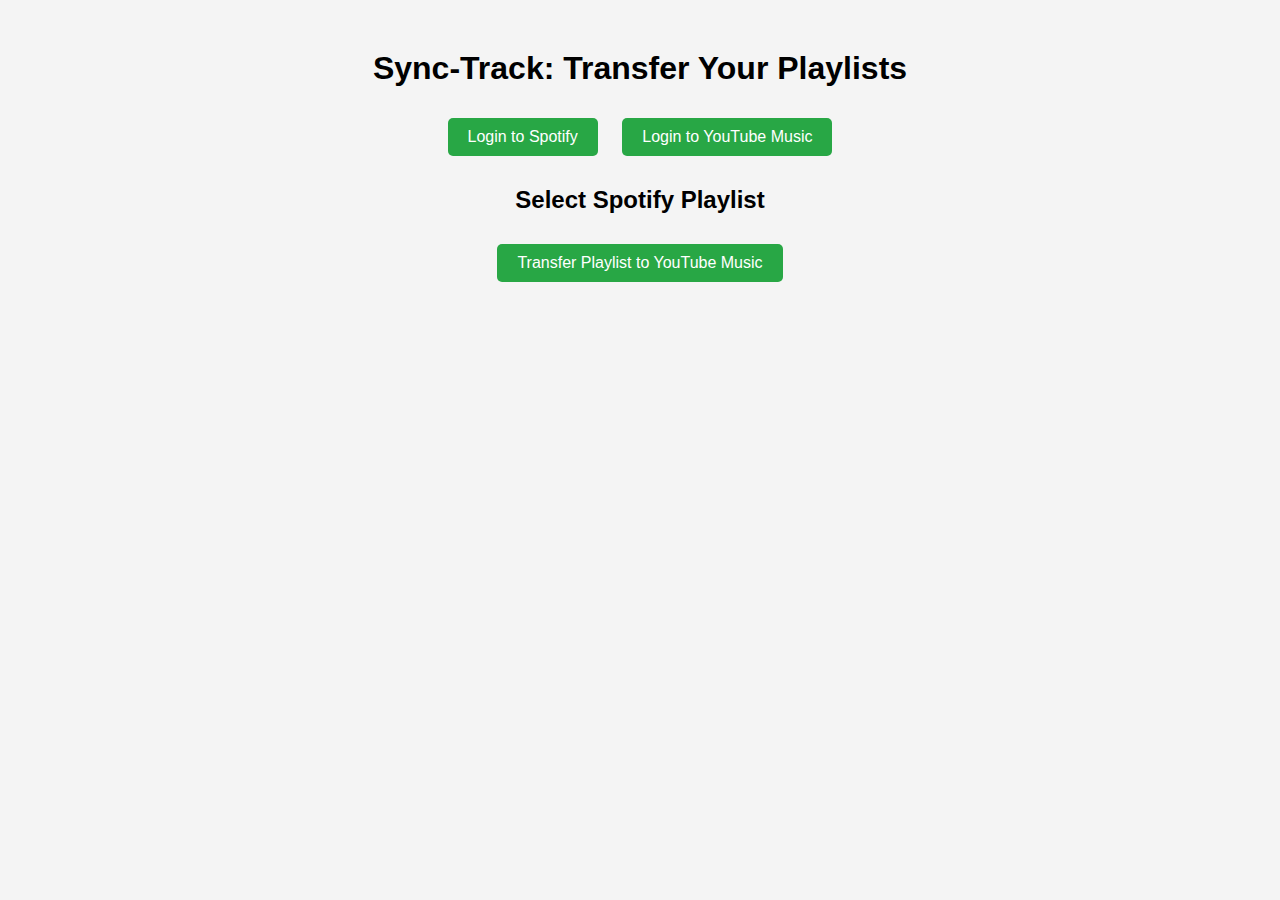
<file: login.html>
<!DOCTYPE html>
<html lang="en">
<head>
    <meta charset="UTF-8">
    <meta name="viewport" content="width=device-width, initial-scale=1.0">
    <title>Sync-Track</title>
    <link rel="stylesheet" href="styles.css">
</head>
<body>
    <div class="container">
        <h1>Sync-Track: Transfer Your Playlists</h1>
        <button id="spotify-login-btn">Login to Spotify</button>
        <button id="youtube-login-btn">Login to YouTube Music</button>
        <div id="playlist-selector">
            <h2>Select Spotify Playlist</h2>
        </div>
        <button id="transfer-btn">Transfer Playlist to YouTube Music</button>
    </div>

    <script src="app.js"></script>
</body>
</html>
</file>
<file: styles.css>
/* styles.css */

body {
  font-family: Arial, sans-serif;
  text-align: center;
  background-color: #f4f4f4;
}

.container {
  margin-top: 50px;
}

button {
  padding: 10px 20px;
  margin: 10px;
  font-size: 16px;
  background-color: #28a745;
  color: white;
  border: none;
  border-radius: 5px;
  cursor: pointer;
}

button:hover {
  background-color: #218838;
}

#playlist-selector {
  margin-top: 20px;
}
</file>
